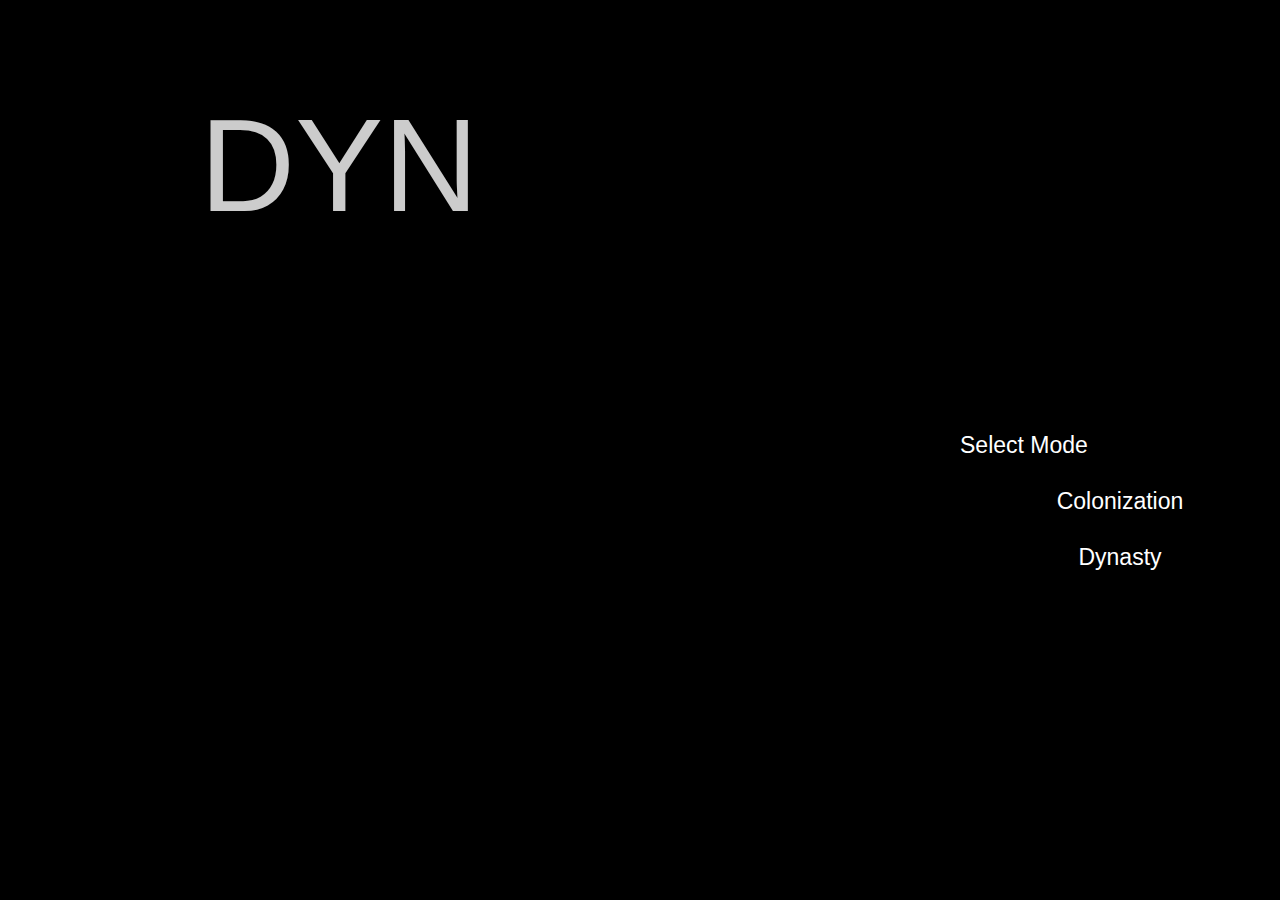
<file: dyn/index.html>
<html>
<head>
<meta http-equiv="Content-Type" content="text/html;charset=utf-8" />
<meta name="viewport" content="user-scalable=no" />
<link id="layout" href="layout/layout.css" rel="stylesheet" type="text/css" />
<script type="text/javascript" src="scripts/res/malenames-french.js"></script>
<script type="text/javascript" src="scripts/res/femalenames-french.js"></script>
<script type="text/javascript" src="scripts/res/surnames-french.js"></script>
<script type="text/javascript" src="dep/jquery.js"></script>
<script type="text/javascript" src="dep/jquery-ui.js"></script>
<script type="text/javascript" src="dep/processing-1.4.1.min.js"></script>
<script type="text/javascript" src="dep/jquery.xdomainajax.js"></script>
<!---<script type="text/javascript" src="dep/jquery.mousewheel.js"</script>
<script type="text/javascript" src="dep/underscore.min.js"></script>
<script type="text/javascript" src="dep/parallel.min.js"></script>

<script type="text/javascript" src="dep/alt-webgl-utils.js"></script>
<script type="text/javascript" src="dep/webgl-debug.js"></script>
-->
<script type="text/javascript" src="dep/json.js"></script>
<script type="text/javascript" src="dep/mersenne-random.js"></script>
<script type="text/javascript" src="scripts/dyn.js"></script>
<script type="text/javascript" src="scripts/people.js"></script>
<script type="text/javascript" src="scripts/events.js"></script>
<script type="text/javascript" src="scripts/io.js"></script>
<script type="text/javascript" src="scripts/dynasty.js"></script>
<script type="text/javascript" src="scripts/history.js"></script>
<script type="text/javascript" src="scripts/renderer.js"></script>
<script type="text/javascript" src="scripts/aStar.js"></script>
<script id="2d-vertex-shader" type="x-shader/x-vertex">
	attribute vec2 a_position;

	uniform vec2 u_resolution;

	void main() {
	   // convert the rectangle from pixels to 0.0 to 1.0
	   vec2 zeroToOne = a_position / u_resolution;

	   // convert from 0->1 to 0->2
	   vec2 zeroToTwo = zeroToOne * 2.0;

	   // convert from 0->2 to -1->+1 (clipspace)
	   vec2 clipSpace = zeroToTwo - 1.0;

	   gl_Position = vec4(clipSpace * vec2(1, -1), 0, 1);
	}
</script>
<script id="2d-fragment-shader" type="x-shader/x-fragment">
	precision mediump float;

	uniform vec4 u_color;

	void main() {
	   gl_FragColor = u_color;
	}
</script>
<title>Dyn</title>
</head>


<body>
<div id="Title" class="init">DYN</div>
<div id="Loading"><div id="loading">Loading<span id="loadingDots"></span><div id="progress"></div></div></div>
<div id="NewGameMenu" class="init"></div>
<!--<span id="Menu" class="window">--->
<div id="MenuHeaders" class="window">
<span id="EventsHeader" menuType="events" class="menu header events">Events<span id="EventsNr" class="menu events">11</span></span>
<!--<span id="FilterHeader" menuType="filter" class="menu header filter">Filter</span>-->
<span id="DynastyHeader" menuType="dynasty" class="menu header dynasty">Dynasty</span>
<span id="DateHeader" menuType="stats" class="menu header date">Year: Season</span>
<span id="TurnHeader" class="menu header turn">Next Turn</span>
<span id="OptionsHeader" menuType="options" class="menu header options"><span id="MainMenuHeader" class="menu mainmenu">Options</span></span>
</div>
<div id="MenuDisplay" class="menu display window"><div>Export Game</div><div id="res">Set Tile Resolution</div><div>Reload World</div>
<div class="close">close</div>
</div>
<!--</span>-->
<!--<div id="Player" class="window"></div>-->
<div id="tileInfo">
<div id="tileType" class="type">Grass Tile</div>
<span id="tileValue"></span>
<span id="tilePopulation"></span>
<div id="tileResources"></div>
<div id="tileActions">
 <div>Construct Factory</div>
</div>
<div class="close">close</div>
</div>
<div id="newPlayer" class="window"></div>
<div id="eventViewer" class="window"></div>
<div id="temp" class="hidden"></div>
<div id="FamilyTree"></div>
</body>
</html>
</file>
<file: dyn/layout/layout.css>
*{
width:100%;
/*height:100%;*/
color:white;
}

img{
	height:100%;
	width:100%;
}

body{
	position:absolute;
	margin:0px;
	width:100%;
	height:100%;
	background-color:#000;
	font-family:aparajita, sans-serif;
	font-size:18px;
}

.selectable{
	-webkit-transition: all 0.5s ease-in-out;
    -moz-transition: all 0.5s ease-in-out;
    -o-transition: all 0.5s ease-in-out;
}
.selectable:hover{
	font-weight:bold;
}

#MenuHeaders{
	font-size:25px;
	display:inline;
	position:absolute;
	z-index:4;
	max-width:48%;
	width:48%;
	/*left:0px;
	bottom:0px;*/
	position:absolute;
	/*opacity:0.5;*/
	height:35px;

	z-index:6;
	/*margin: 0px 0px 10px 5px;*/
	/*background-color:#CCC;*/
	background-image: linear-gradient(bottom, rgb(204,204,204) 0%, rgba(0,0,0,0.7) 100%);
	background-image: -o-linear-gradient(bottom, rgb(204,204,204) 0%, rgba(0,0,0,0.7) 100%);
	background-image: -moz-linear-gradient(bottom, rgb(204,204,204) 0%, rgba(0,0,0,0.7) 100%);
	background-image: -webkit-linear-gradient(bottom, rgb(204,204,204) 0%, rgba(0,0,0,0.7) 100%);
	background-image: -ms-linear-gradient(bottom, rgb(204,204,204) 0%, rgba(0,0,0,0.7) 100%);

	background-image: -webkit-gradient(
	linear,
	left bottom,
	left top,
	color-stop(0, rgba(204,204,204,0.7)),
	color-stop(1, rgba(0,0,0,0.7))
	);
}

.menues{
background-color:rgba(80,80,80,0.7);
}
.menues div{
/*height:10%;*/
}

#MenuDisplay
{
	font:25px aparajita, sans-serif;
	color:#FFF;
	display:inline;
	position:absolute;
	z-index:4;
	max-width:42%;

	margin:0px;
	width:13%;
	background-color:rgba(80,80,80,0.7);
	margin-top:35px;
	font-size:18px;
	height:40%;
	z-index:5;
	overflow:hidden;
	text-align: center;
	-webkit-transition: all 0.5s ease-in-out;
    -moz-transition: all 0.5s ease-in-out;
    -o-transition: all 0.5s ease-in-out;
}
#MenuDisplay.hidden{
	top:-1000px;
	display:inline !important;
}
#MenuDisplay > div
{
	padding-top:10px;
	height:20px;
}
#EventsNr
{
	font-size:20px;
	color:#F74343;
	margin-left:1px;
	
}

.close{
position:absolute;
bottom:10px;
}

#MenuHeaders .header
{
	display: inline-block;
	display: -moz-inline-box; 
    *display: inline; /* For IE7 */
    zoom: 1; /* Trigger hasLayout */
	padding-top:5px;
    width: 19%;
	height:100%;
    overflow:hidden;
	text-align: center;
}

#MenuHeaders .header:hover
{
	overflow:visible;
}
#res:hover{
	font-weight:bold;
}

#tileInfo
{
	display:none;
	position:absolute;
	left:250px;
	top:300px; 
	background-color:rgba(80,80,80,0.8);
	z-index:10;
	height:300px;
	width:200px;	
	border: thin solid white;
}
#tileInfo .type
{
	text-align:center;
	font-size:20px;
	color:#FFF;
}
#tileInfo .resource
{
	height:45px;
	width:48px;
	background-color:rgba(204,204,204,0.8);
	border: thin solid #EEE;
	float:left;
	text-align:center;
}
#tileInfo > *
{
	height:10%;
}
.event{
	border-bottom:thin solid white;
	height:100px !important; 
	overflow:hidden;
}
.event:hover{
 /*some indication that the text is clickable*/
}

#FamilyTree div{
	/*height:10%;*/
}

#eventViewer,#FamilyTree{
	/*should be centered*/
	width:70%;
	height:70%;
	position:absolute;
	border:1px solid white;
	padding:9px;
	background-color:rgba(80,80,80,0.7);
	z-index:10;
	font-size:24px;
	overflow:auto;
}
.characterTraits{
	height:70%;
}	
.characterTrait{
	height:20px;
}
.hidden{
	display:none !important;
}
#eventViewer > *
{
	height:auto;
}
#Loading{
	z-index:10;
	position:absolute;
	height:50%;
	font-size: 29px;
	top: 33%;
	text-align: center;
}
#progress{
	z-index:10;
	font-size: 20px;
	position:absolute;
	opacity:0.5;
}
#newPlayer {
	/*border: 1px solid #484;*/ 
	height:100%; 
	width:100%; 
	/*margin:5px 5px 0px 5px;*/ 
	position:absolute; 
	z-index:2;}

.smallSquare{
	width:75px;
	height:75px;
	margin:5px;
}
#canvas{
	z-index:5;
	position:absolute;
}
#overlay
{
	z-index:6;
	position:absolute;
}
#seasonOverlay
{
	z-index:7;
	position:absolute;
}

#Title{
	z-index:8;
	position:absolute;
	top:10%;
	left:10%;
	font-size:132px;
	color:rgba(255,255,255,0.8);
	background-color:rgba(0,0,0,0.2);
	width:33%;
	height:19%;
	text-align:center;
}

#NewGameMenu{
	z-index:8;
	position:absolute;
	background-color:rgba(0,0,0,0.4);
	bottom:0;
	right:0;
	padding-top:10px;
	height:52%;
	width:25%;
	overflow:hidden;
}

#NewGameMenu *{
	font-size:23px;
	height:12%;
	text-align:center;
}
#NewGameMenu span{
	width:30%;
	margin-left:5px;
	margin-right:5px;
	margin-bottom:10px;
}
input.error{
	color:red !important;
}
#NewGameMenu input{
	height:10%;
	font-size:18px;
	background-color:rgba(0,0,0,0.2);
	color:white;
}

.selected{
 background-color:#FF0;
}

.grass{
 background-color:#0C3;	
}
.water{
 background-color:#03C;	
}
.tile{
 position:absolute;	
}
</file>
